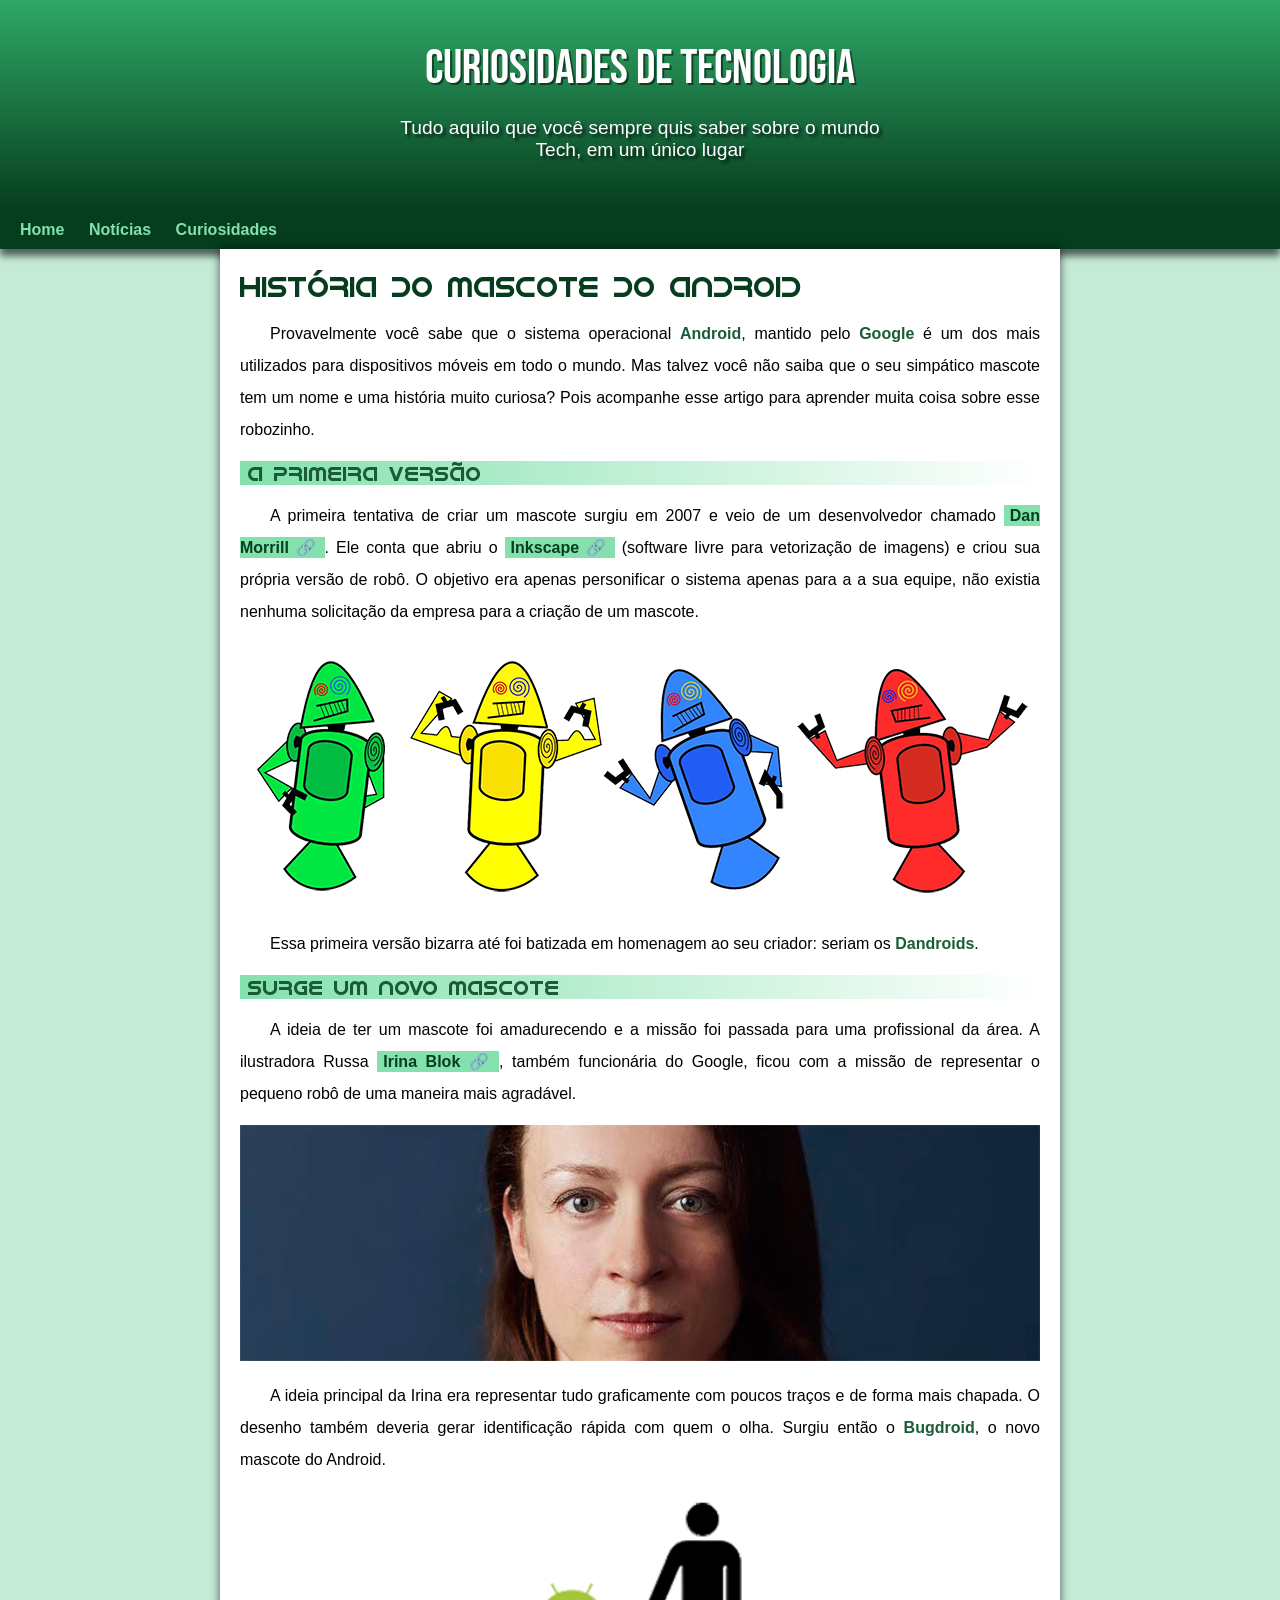
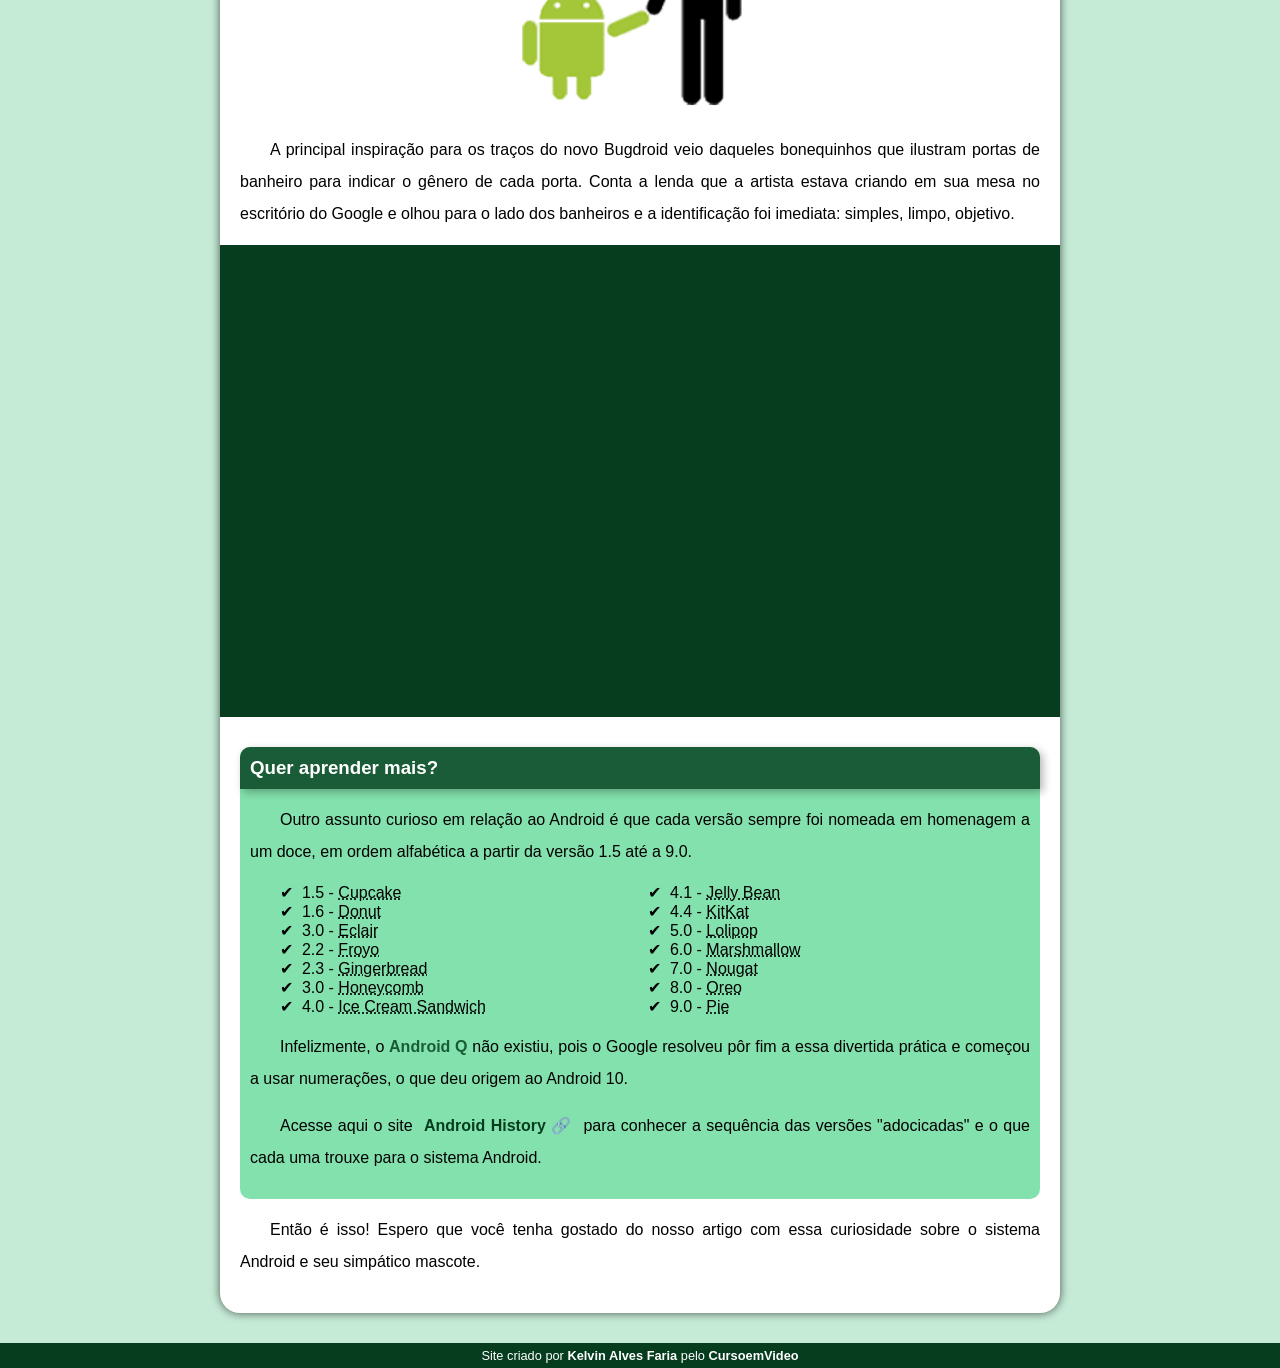
<file: index.html>
<!DOCTYPE html>
<html lang="pt-br">
<head>
    <meta charset="UTF-8">
    <meta http-equiv="X-UA-Compatible" content="IE=edge">
    <meta name="viewport" content="width=device-width, initial-scale=1.0">
    <title>Projeto</title>
    <link rel="shortcut icon" href="imagens/favicon.ico" type="image/x-icon">
    <link rel="stylesheet" href="style.css">
</head>
<body>
    <header>
        <h1>Curiosidades de Tecnologia</h1>
        <p>Tudo aquilo que você sempre quis saber sobre o mundo Tech, em um único lugar</p>
    </header>
    <nav>
        <a href="#">Home</a>
        <a href="#">Notícias</a>
        <a href="#">Curiosidades</a>
    </nav>
    <main>
        <article>
            <h1>História do Mascote do Android</h1>

            <p>
                Provavelmente você sabe que o sistema operacional <strong>Android</strong>, mantido pelo 
                <strong>Google</strong> é um dos mais utilizados para dispositivos móveis em todo o mundo. Mas talvez 
                você não saiba que o seu simpático mascote tem um nome e uma história muito curiosa? Pois acompanhe esse 
                artigo para aprender muita coisa sobre esse robozinho.
            </p>

            <h2>A primeira versão</h2>

            <p>
                A primeira tentativa de criar um mascote surgiu em 2007 e veio de um desenvolvedor chamado 
                <a href="https://ausdroid.net/2013/01/04/dan-morrill-shows-us-the-android-mascots-that-could-have-been/" 
                target="_blank" class="externo">Dan Morrill</a>. Ele conta que abriu o 
                <a href="https://inkscape.org/pt-br/" target="_blank" class="externo">Inkscape</a> (software livre para 
                vetorização de imagens) e criou sua própria versão de robô. O objetivo era apenas personificar o sistema 
                apenas para a a sua equipe, não existia nenhuma solicitação da empresa para a criação de um mascote.
            </p>

            <picture>
                <source media="(max-width: 670px)" srcset="imagens/dan-droids-pq.png">
                <img src="imagens/dan-droids.png" alt="Primeiro Mascote do Android">
            </picture>

            <p>Essa primeira versão bizarra até foi batizada em homenagem ao seu criador: seriam os
            <strong>Dandroids</strong>.</p>

            <h2>Surge um novo mascote</h2>

            <p>
                A ideia de ter um mascote foi amadurecendo e a missão foi passada para uma profissional da área. A
                ilustradora Russa <a href="https://www.irinablok.com/" target="_blank" class="externo">Irina Blok</a>, 
                também funcionária do Google, ficou com a missão de representar o pequeno robô de uma maneira mais 
                agradável.
            </p>

            <picture>
                <source media="(max-width: 670px)" srcset="imagens/irina-blok-pq.jpg">
                <img src="imagens/irina-blok.jpg" alt="Irina Block, criadora do Bugdroid">
            </picture>

            <p>
                A ideia principal da Irina era representar tudo graficamente com poucos traços e de forma mais chapada.
                O desenho também deveria gerar identificação rápida com quem o olha. Surgiu então o 
                <strong>Bugdroid</strong>, o novo mascote do Android.
            </p>

            <img src="imagens/bugdroid.png" id="pequeno" alt="Bugdroid">

            <p>
                A principal inspiração para os traços do novo Bugdroid veio daqueles bonequinhos que ilustram portas de
                banheiro para indicar o gênero de cada porta. Conta a lenda que a artista estava criando em sua mesa no
                escritório do Google e olhou para o lado dos banheiros e a identificação foi imediata: simples, limpo,
                objetivo.
            </p>

            <div class="video">
                <iframe width="560" height="315" src="https://www.youtube-nocookie.com/embed/l2UDgpLz20M"
                title="YouTube video player" frameborder="0" allow="accelerometer; autoplay; clipboard-write;
                encrypted-media; gyroscope; picture-in-picture" allowfullscreen></iframe>
            </div>
            
            <aside>
                <h3>Quer aprender mais?</h3>

                <p>
                    Outro assunto curioso em relação ao Android é que cada versão sempre foi nomeada em homenagem a um
                    doce, em ordem alfabética a partir da versão 1.5 até a 9.0.
                </p>

                <ul>
                    <li>1.5 - <abbr title="Bolo de Copo">Cupcake</abbr></li>
                    <li>1.6 - <abbr title="Rosquinha">Donut</abbr></li>
                    <lI>3.0 - <abbr title="Bomba">Eclair</abbr></li>
                    <li>2.2 - <abbr title="Iogurte Congelado">Froyo</abbr></li>
                    <li>2.3 - <abbr title="Biscoito de Gengibre">Gingerbread</abbr></li>
                    <li>3.0 - <abbr title="Favo de Mel">Honeycomb</abbr></li>
                    <li>4.0 - <abbr title="Sanduíche de Sorvete">Ice Cream Sandwich</abbr></li>
                    <li>4.1 - <abbr title="Jujuba">Jelly Bean</abbr></li>
                    <li>4.4 - <abbr title="KitKat">KitKat</abbr></li>
                    <li>5.0 - <abbr title="Pirulito">Lolipop</abbr></li>
                    <li>6.0 - <abbr title="Marshmallow">Marshmallow</abbr></li>
                    <li>7.0 - <abbr title="Torrone">Nougat</abbr></li>
                    <li>8.0 - <abbr title="Oreo">Oreo</abbr></li>
                    <li>9.0 - <abbr title="Torta">Pie</abbr></li>
                </ul>

                <p>
                    Infelizmente, o <strong>Android Q</strong> não existiu, pois o Google resolveu pôr fim a essa 
                    divertida prática e começou a usar numerações, o que deu origem ao Android 10.
                </p>

                <p>
                    Acesse aqui o site <a href="https://www.android.com/intl/en_uk/#/donut" target="_blank" class="externo">
                    Android History</a> para conhecer a sequência das versões "adocicadas" e o que cada uma 
                    trouxe para o sistema Android.
                </p>
                
            </aside>

            <p>
                Então é isso! Espero que você tenha gostado do nosso artigo com essa curiosidade sobre o sistema
                Android e seu simpático mascote.
            </p>

        </article>
    </main>
    <footer>
        <p>Site criado por <a href="https://github.com/KelvinAlvesFaria" target="_blank">Kelvin Alves Faria</a>
        pelo <a href="https://www.youtube.com/@CursoemVideo">CursoemVideo</a></p>
    </footer>
</body>
</html>
</file>
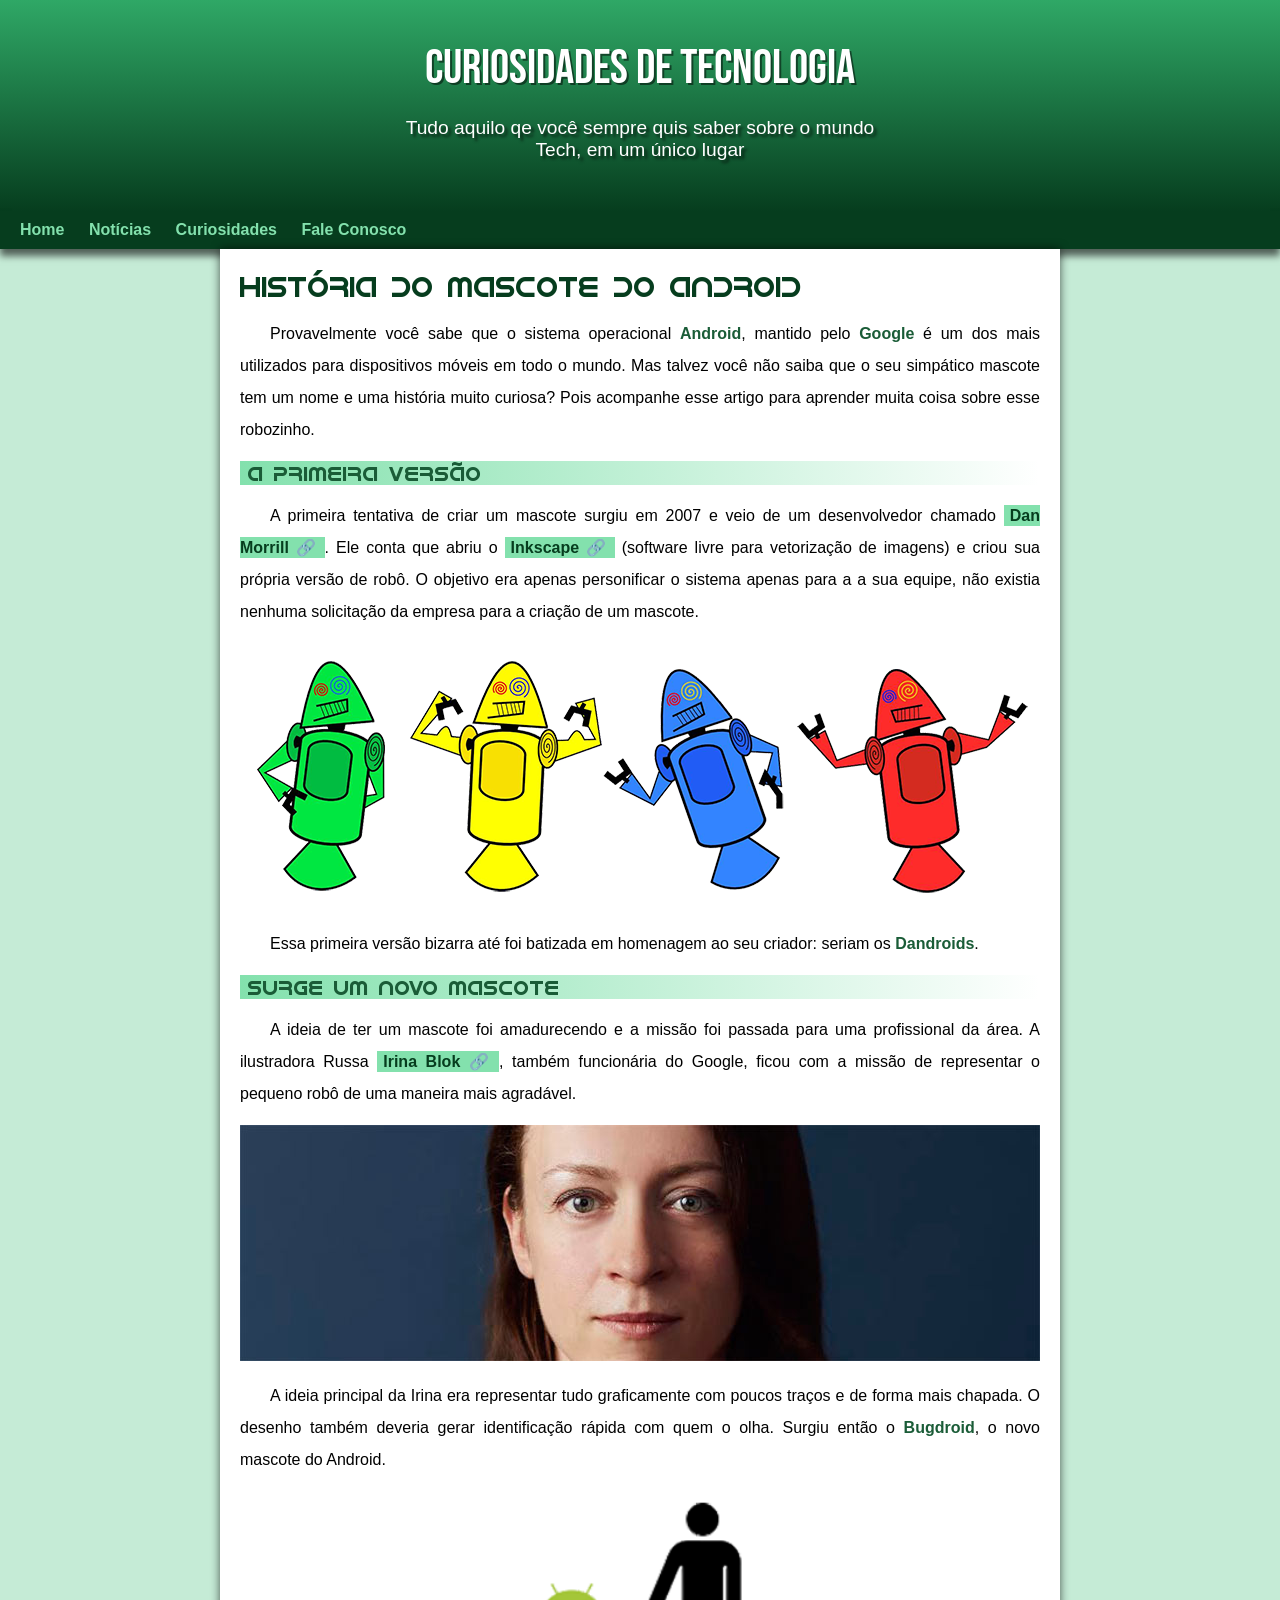
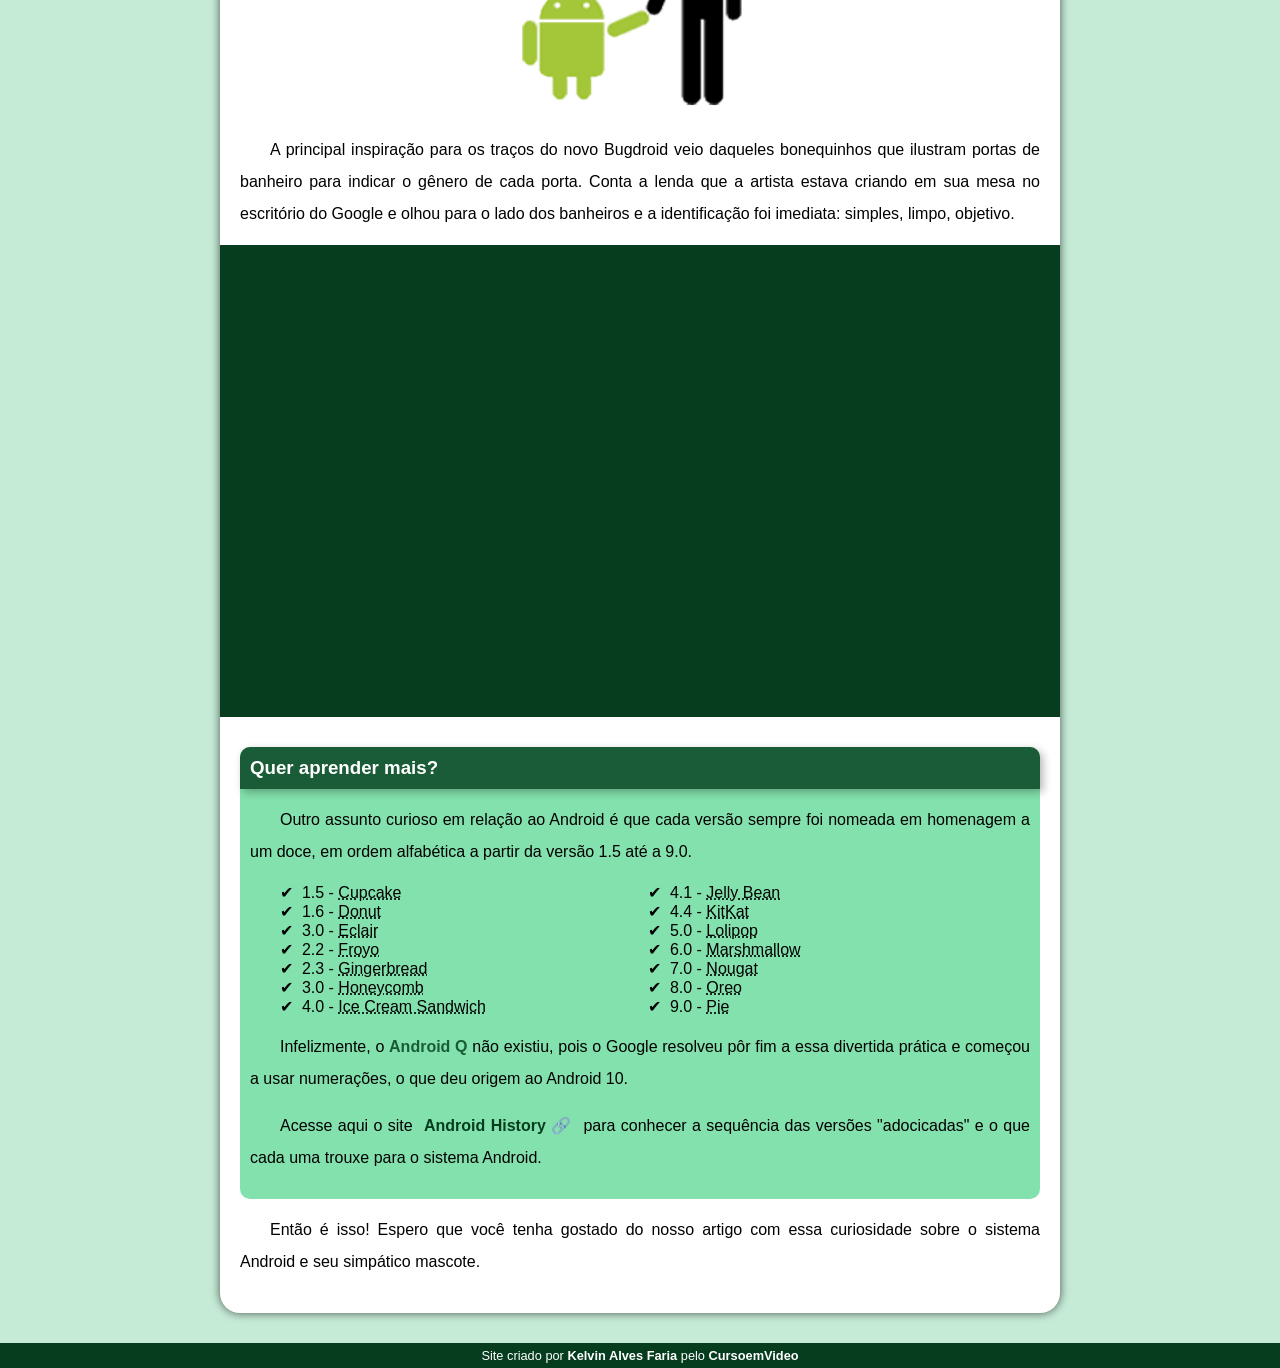
<file: index.html.html>
<!DOCTYPE html>
<html lang="pt-br">
<head>
    <meta charset="UTF-8">
    <meta http-equiv="X-UA-Compatible" content="IE=edge">
    <meta name="viewport" content="width=device-width, initial-scale=1.0">
    <title>Projeto</title>
    <link rel="shortcut icon" href="imagens/favicon.ico" type="image/x-icon">
    <link rel="stylesheet" href="style.css">
</head>
<body>
    <header>
        <h1>Curiosidades de Tecnologia</h1>
        <p>Tudo aquilo qe você sempre quis saber sobre o mundo Tech, em um único lugar</p>
    </header>
    <nav>
        <a href="">Home</a>
        <a href="">Notícias</a>
        <a href="">Curiosidades</a>
        <a href="">Fale Conosco</a>
    </nav>
    <main>
        <article>
            <h1>História do Mascote do Android</h1>

            <p>
                Provavelmente você sabe que o sistema operacional <strong>Android</strong>, mantido pelo 
                <strong>Google</strong> é um dos mais utilizados para dispositivos móveis em todo o mundo. Mas talvez 
                você não saiba que o seu simpático mascote tem um nome e uma história muito curiosa? Pois acompanhe esse 
                artigo para aprender muita coisa sobre esse robozinho.
            </p>

            <h2>A primeira versão</h2>

            <p>
                A primeira tentativa de criar um mascote surgiu em 2007 e veio de um desenvolvedor chamado 
                <a href="https://ausdroid.net/2013/01/04/dan-morrill-shows-us-the-android-mascots-that-could-have-been/" 
                target="_blank" class="externo">Dan Morrill</a>. Ele conta que abriu o 
                <a href="https://inkscape.org/pt-br/" target="_blank" class="externo">Inkscape</a> (software livre para 
                vetorização de imagens) e criou sua própria versão de robô. O objetivo era apenas personificar o sistema 
                apenas para a a sua equipe, não existia nenhuma solicitação da empresa para a criação de um mascote.
            </p>

            <picture>
                <source media="(max-width: 670px)" srcset="imagens/dan-droids-pq.png">
                <img src="imagens/dan-droids.png" alt="Primeiro Mascote do Android">
            </picture>

            <p>Essa primeira versão bizarra até foi batizada em homenagem ao seu criador: seriam os
            <strong>Dandroids</strong>.</p>

            <h2>Surge um novo mascote</h2>

            <p>
                A ideia de ter um mascote foi amadurecendo e a missão foi passada para uma profissional da área. A
                ilustradora Russa <a href="https://www.irinablok.com/" target="_blank" class="externo">Irina Blok</a>, 
                também funcionária do Google, ficou com a missão de representar o pequeno robô de uma maneira mais 
                agradável.
            </p>

            <picture>
                <source media="(max-width: 670px)" srcset="imagens/irina-blok-pq.jpg">
                <img src="imagens/irina-blok.jpg" alt="Irina Block, criadora do Bugdroid">
            </picture>

            <p>
                A ideia principal da Irina era representar tudo graficamente com poucos traços e de forma mais chapada.
                O desenho também deveria gerar identificação rápida com quem o olha. Surgiu então o 
                <strong>Bugdroid</strong>, o novo mascote do Android.
            </p>

            <img src="imagens/bugdroid.png" id="pequeno" alt="Bugdroid">

            <p>
                A principal inspiração para os traços do novo Bugdroid veio daqueles bonequinhos que ilustram portas de
                banheiro para indicar o gênero de cada porta. Conta a lenda que a artista estava criando em sua mesa no
                escritório do Google e olhou para o lado dos banheiros e a identificação foi imediata: simples, limpo,
                objetivo.
            </p>

            <div class="video">
                <iframe width="560" height="315" src="https://www.youtube-nocookie.com/embed/l2UDgpLz20M"
                title="YouTube video player" frameborder="0" allow="accelerometer; autoplay; clipboard-write;
                encrypted-media; gyroscope; picture-in-picture" allowfullscreen></iframe>
            </div>
            
            <aside>
                <h3>Quer aprender mais?</h3>

                <p>
                    Outro assunto curioso em relação ao Android é que cada versão sempre foi nomeada em homenagem a um
                    doce, em ordem alfabética a partir da versão 1.5 até a 9.0.
                </p>

                <ul>
                    <li>1.5 - <abbr title="Bolo de Copo">Cupcake</abbr></li>
                    <li>1.6 - <abbr title="Rosquinha">Donut</abbr></li>
                    <lI>3.0 - <abbr title="Bomba">Eclair</abbr></li>
                    <li>2.2 - <abbr title="Iogurte Congelado">Froyo</abbr></li>
                    <li>2.3 - <abbr title="Biscoito de Gengibre">Gingerbread</abbr></li>
                    <li>3.0 - <abbr title="Favo de Mel">Honeycomb</abbr></li>
                    <li>4.0 - <abbr title="Sanduíche de Sorvete">Ice Cream Sandwich</abbr></li>
                    <li>4.1 - <abbr title="Jujuba">Jelly Bean</abbr></li>
                    <li>4.4 - <abbr title="KitKat">KitKat</abbr></li>
                    <li>5.0 - <abbr title="Pirulito">Lolipop</abbr></li>
                    <li>6.0 - <abbr title="Marshmallow">Marshmallow</abbr></li>
                    <li>7.0 - <abbr title="Torrone">Nougat</abbr></li>
                    <li>8.0 - <abbr title="Oreo">Oreo</abbr></li>
                    <li>9.0 - <abbr title="Torta">Pie</abbr></li>
                </ul>

                <p>
                    Infelizmente, o <strong>Android Q</strong> não existiu, pois o Google resolveu pôr fim a essa 
                    divertida prática e começou a usar numerações, o que deu origem ao Android 10.
                </p>

                <p>
                    Acesse aqui o site <a href="https://www.android.com/intl/en_uk/#/donut" target="_blank" class="externo">
                    Android History</a> para conhecer a sequência das versões "adocicadas" e o que cada uma 
                    trouxe para o sistema Android.
                </p>
                
            </aside>

            <p>
                Então é isso! Espero que você tenha gostado do nosso artigo com essa curiosidade sobre o sistema
                Android e seu simpático mascote.
            </p>

        </article>
    </main>
    <footer>
        <p>Site criado por <a href="https://github.com/KelvinAlvesFaria" target="_blank">Kelvin Alves Faria</a>
        pelo <a href="https://www.youtube.com/@CursoemVideo">CursoemVideo</a></p>
    </footer>
</body>
</html>
</file>
<file: style.css>
@charset "UTF-8";

@import url('https://fonts.googleapis.com/css2?family=Bebas+Neue&display=swap');

@font-face{
    font-family: 'Android';
    src: url('fontes/idroid.otf') format('opentype');
    font-weight: normal;
}

/*
PALETA DE CORES
#c5ebd6
#83e1ad
#3ddc84
#2fa866
#1a5c37
#063d1e
*/

:root{
    --cor0: #c5ebd6;
    --cor1: #83e1ad;
    --cor2: #3ddc84;
    --cor3: #2fa866;
    --cor4: #1a5c37;
    --cor5: #063d1e;

    --fonte-padrao: Arial, Verdana, Helvetica, sans-serif;
    --fonte-destaque: 'Bebas Neue', cursive;
    --fonte-android: 'Android', cursive;
}

*{ /* VARIÁVEL "*" SE REFERE À TODOS OS ELEMENTOS DO SITE */
    margin: 0px;
    padding: 0px;
}

body{
    background-color: var(--cor0);
    font-family: var(--fonte-padrao);
}

a.externo::after{
    content: '\00A0\1F517';
}

header{
    background-image: linear-gradient(to bottom, var(--cor3), var(--cor5));
    min-height: 150px;
    text-align: center;
    padding-top: 40px;
    text-shadow: 3px 3px 3px rgba(0, 0, 0, 0.671);
}

header > h1{
    color: white;
    font-family: var(--fonte-destaque);
    font-size: 3em;
    margin-bottom: 20px;
    font-weight: normal;
    text-shadow: 2px 2px 0px rgba(0, 0, 0, 0.5);
}

header > p{
    color: white;
    font-size: 1.2em;
    font-family: var(--fonte-padrao);
    max-width: 500px;
    margin: auto;
    padding-bottom: 50px;
    padding-left: 10px;
    padding-right: 10px;
}

nav{
    background-color: var(--cor5);
    padding: 10px;
    box-shadow: 0px 7px 7px rgba(0, 0, 0, 0.589);
}

nav > a{
    color: var(--cor1);
    padding: 10px;
    text-decoration: none;
    font-weight: bold;
    border-radius: 5px;
    /*transition-duration: 0.5s;*/ /* Animação */
}

nav > a:hover{
    background-color: var(--cor3);
    color: var(--cor5);
}

main{
    background-color: white;
    min-width: 300px;
    max-width: 800px;
    margin: auto;
    padding: 20px;
    box-shadow: 0px 0px 10px rgba(0, 0, 0, 0.644);
    margin-bottom: 30px;
    border-radius: 0px 0px 20px 20px;
}

main h1{
    color: var(--cor5);
    font-family: var(--fonte-android);
    font-weight: normal;
    font-size: 1.8em;
}

main h2{
    font-family: var(--fonte-android);
    color: var(--cor4);
    font-size: 1.3em;
    font-weight: normal;
    background-image: linear-gradient(to right, var(--cor1), transparent);
    text-indent: 8px;
}

main p{
    margin: 15px 0px;
    text-align: justify;
    text-indent: 30px;
    line-height: 2em; /* Espaço entre uma linha e outra em um parágrafo */
    font-size: 1em;
}

main strong{
    color: var(--cor4);
    font-weight: bold;
}

main a{
    text-decoration: none;
    font-weight: bold;
    color: var(--cor5);
    background-color: var(--cor1);
    padding: 2px 6px;
}

main a:hover{
    text-decoration: underline;
    color: var(--cor4);
}

main img{
    width: 100%;
}

main img#pequeno{
    max-width: 350px;
    display: block;
    margin: auto;
}

div.video{
    background-color: var(--cor5);
    margin: 0px -20px 30px -20px;
    padding: 20px;
    padding-bottom: 56.5%;
    position: relative;
}

div.video > iframe{
    position: absolute;
    top: 5%;
    left: 5%;
    width: 90%;
    height: 90%;
}

aside{
    background-color: var(--cor1);
    padding: 10px;
    border-radius: 10px;
}

aside > h3 {
    background-color: var(--cor4);
    color: white;
    padding: 10px;
    margin: -10px -10px 0px -10px;
    border-radius: 10px 10px 0px 0px;
    box-shadow: 3px 3px 8px rgba(0, 0, 0, 0.295);
}

aside > ul{
    margin: 0px 30px 0px 30px;
    list-style-type: '\2714\00A0\00A0'; /* Emote de "Aprovado" */
    list-style-position: inside; /* As bolinhas da lista não ordenada ficam dentro do "aside" */
    columns: 2; /* Números de colunas que a lista vai oculpar */
}

footer{
    background-color: var(--cor5);
    color: white;
    text-align: center;
    font-size: 0.8em;
    padding: 5px;
}

footer a{
    color: white;
    font-weight: bolder;
    text-decoration: none;
}

footer a:hover{
    text-decoration: underline;
    color: var(--cor1);
}
</file>
